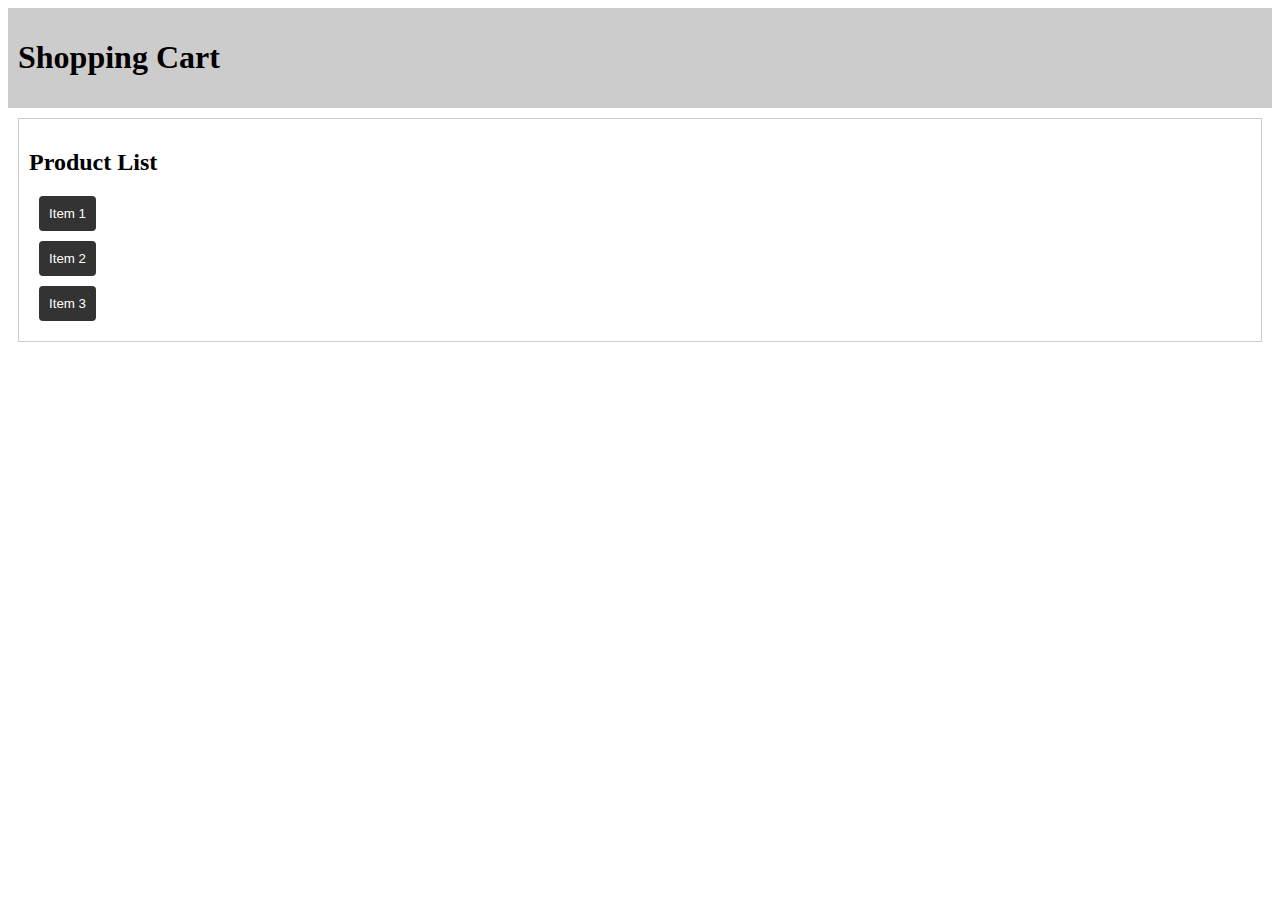
<file: src/main/webapp/cart.html>
<!DOCTYPE html>
<html>
  <head>
    <meta charset="UTF-8">
    <title>Shopping Cart</title>
    <link rel="stylesheet" href="edits/css/cart.css">
  </head>
  <body>
    <header>
      <h1>Shopping Cart</h1>
    </header>
    <main>
      <div class="product-list">
        <h2>Product List</h2>
        <ul>
          <li><button onclick="addToCart()">Item 1</button></li>
          <li><button onclick="addToCart()">Item 2</button></li>
          <li><button onclick="addToCart()">Item 3</button></li>
        </ul>
      </div>
    </main>
    <script type="text/javascript">
      // Retrieve the value of the "cartCount" parameter from the URL
      const urlParams = new URLSearchParams(window.location.search);
      const cartCount = parseInt(urlParams.get('cartCount')) || 0;

      // Set the initial value of the cart count
      document.getElementById("cartbutton").innerHTML = "Cart (" + cartCount + ")";
      document.getElementsByClassName("cart-container")[0].innerHTML = "You have " + cartCount + " item(s) in your cart.";

      // Define the addToCart() function
      function addToCart() {
        cartCount++;
        document.getElementById("cartbutton").innerHTML = "Cart (" + cartCount + ")";
        document.getElementsByClassName("cart-container")[0].innerHTML = "You have " + cartCount + " item(s) in your cart.";
      }
    </script>
  </body>
</html>
</file>
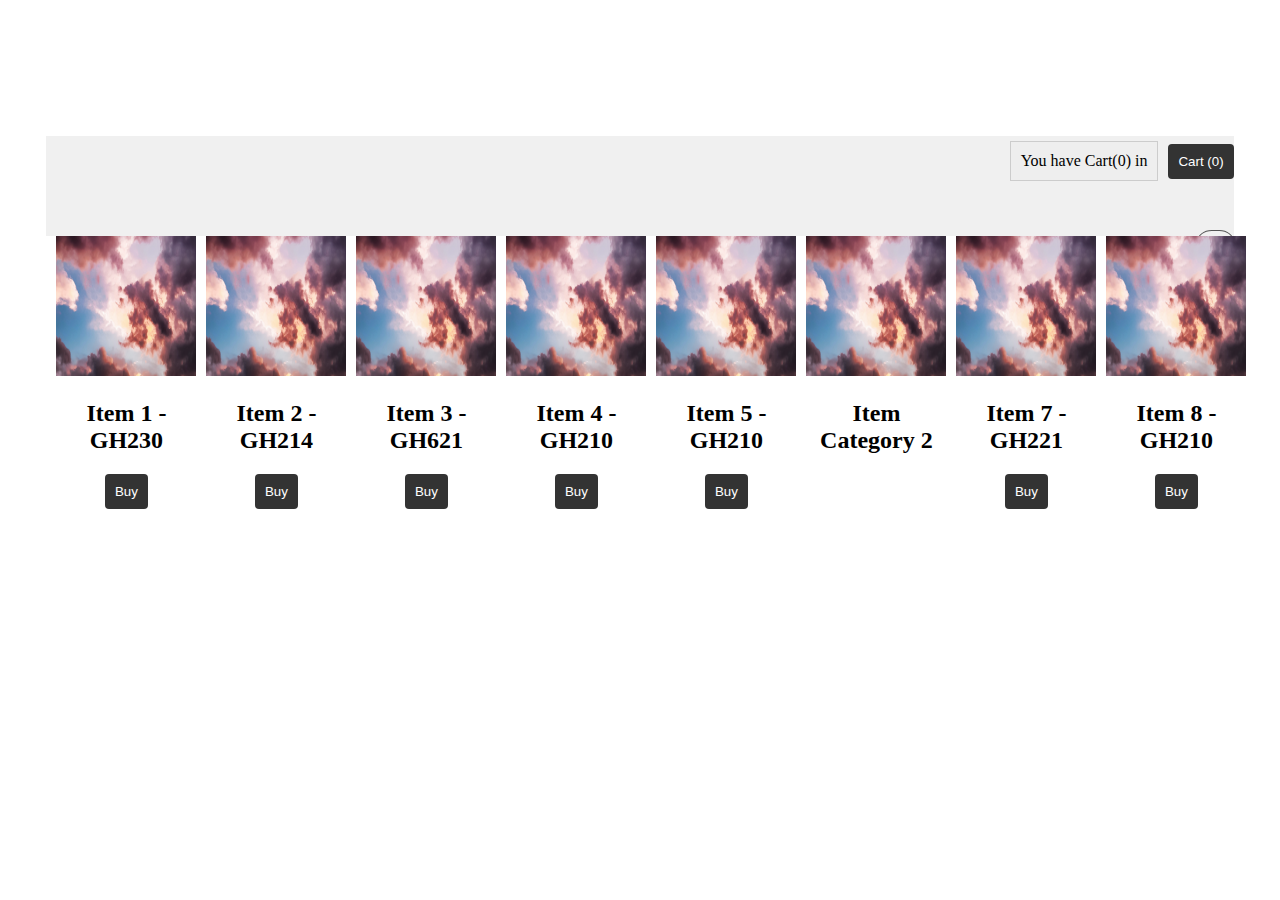
<file: src/main/webapp/shop.html>
<!DOCTYPE html>
<html lang="en">
<head>
	<meta charset="UTF-8">
	<meta name="viewport"
		content="width=device-width, initial-scale=1.0">

	<title>Shop Page</title>
	<link rel="stylesheet" href="edits/css/shop.css">
	   <link rel="stylesheet" href="edits/css/cart.css">
	<script src=
"https://cdnjs.cloudflare.com/ajax/libs/jquery/3.4.0/jquery.min.js">
	</script>
	
	<style>
		body{
		padding:10% 3% 10% 3%;
		text-align:center;
		}
		img{
			height:140px;
				width:140px;
		}
		h1{
		color: #32a852;
		}
		.mode {
			float:right;
		}
		.change {
			cursor: pointer;
			border: 1px solid #555;
			border-radius: 40%;
			width: 20px;
			text-align: center;
			padding: 5px;
			margin-left: 8px;
		}
		.dark{
			background-color: #222;
			color: #e6e6e6;
		}
	</style>
	   <style>
    </style>
	<div style="display: flex; justify-content: flex-end; align-items: center; height: 50px; background-color: #f0f0f0;">
  <p>  
        <div class="cart-container">You have Cart(0) in </div>
   <button onclick="location.href='cart.html'" id="cartbutton">Cart (0)</button></p>
</div>

<div style="display: flex; justify-content: flex-end; align-items: center; height: 50px; background-color: #f0f0f0;">
  <p></p>
</div>
	
</head>
<body>

	<div class="mode">
		Modes:			
		<span class="change">null</span>
	</div>
<!-- Script For AddToCart -->

    <script type="text/javascript">
        var cartCount = 0;
        function addToCart() {
            cartCount++;
            document.getElementById("cartbutton").innerHTML = "Cart (" + cartCount + ")";
            document.getElementsByClassName("cart-container")[0].innerHTML = "You have " + cartCount + " item(s) in .";
        }
    </script>


<div class="container">
<div class="card" style="position: relative; width: 100%; height: 100%;">
<img src="edits/img/pic1.jpg" alt="Example Image">
  <h2>Item 1 - GH230</h2>

  <button onclick="addToCart()">Buy</button>
</div>

<div class="card" style="position: relative; width: 100%; height: 100%;">
<img src="edits/img/pic1.jpg" alt="Example Image">
  <h2>Item 2 - GH214</h2>
  <button onclick="addToCart()">Buy</button>
</div>

<div class="card" style="position: relative; width: 100%; height: 100%;">
<img src="edits/img/pic1.jpg" alt="Example Image">
  <h2>Item 3 - GH621</h2>
  <button onclick="addToCart()">Buy</button>
</div>

<div class="card" style="position: relative; width: 100%; height: 100%;">
<img src="edits/img/pic1.jpg" alt="Example Image">
  <h2>Item 4 - GH210</h2>
  <button onclick="addToCart()">Buy</button>
</div>
<div class="container">
<div class="card" style="position: relative; width: 100%; height: 100%;">
<img src="edits/img/pic1.jpg" alt="Example Image">
  <h2>Item 5 - GH210</h2>
  <button onclick="addToCart()">Buy</button>
</div>

<div class="card" style="position: relative; width: 100%; height: 100%;">
<img src="edits/img/pic1.jpg" alt="Example Image">
  <h2>Item Category 2</h2>
</div>

<div class="card" style="position: relative; width: 100%; height: 100%;">
<img src="edits/img/pic1.jpg" alt="Example Image">
  <h2>Item 7 - GH221</h2>
  <button onclick="addToCart()">Buy</button>
</div>

<div class="card" style="position: relative; width: 100%; height: 100%;">
<img src="edits/img/pic1.jpg" alt="Example Image">
  <h2>Item 8 - GH210</h2>
  <button onclick="addToCart()">Buy</button>
</div>

<!-- Script For Dark Mode And Light Mode -->
	<script>
		$( ".change" ).on("click", function() {
			if( $( "body" ).hasClass( "dark" )) {
				$( "body" ).removeClass( "dark" );
				$( ".change" ).text( "OFF" );
			} else {
				$( "body" ).addClass( "dark" );
				$( ".change" ).text( "ON" );
			}
		});
	</script>
	
	<!-- -Code For Transfering Post Cart - -->

<form action="cart.html" method="POST">
  <input type="hidden" name="addToCartFunction" value="var cartCount=0;function addToCart(){cartCount++;document.getElementById('cartbutton').innerHTML='Cart ('+cartCount+')';document.getElementsByClassName('cart-container')[0].innerHTML='You have '+cartCount+' item(s) in your cart.';}">
  <input type="hidden" name="cartCount" value="0">
</form>

	
</body>
 <script  src="edits/js/#js"></script>
</html>
</file>
<file: src/main/webapp/edits/css/cart.css>
header {
  background-color: #ccc;
  padding: 10px;
  display: flex;
  justify-content: space-between;
  align-items: center;
}

#cartbutton {
  padding: 10px;
  background-color: #333;
  color: #fff;
  border-radius: 4px;
  cursor: pointer;
}

.cart-container {
  margin: 10px;
  padding: 10px;
  background-color: #eee;
  border: 1px solid #ccc;
}

.product-list {
  margin: 10px;
  padding: 10px;
  background-color: #fff;
  border: 1px solid #ccc;
}

ul {
  list-style: none;
  margin: 0;
  padding: 0;
}

li {
  margin: 10px;
}

button {
  padding: 10px;
  background-color: #333;
  color: #fff;
  border: none;
  border-radius: 4px;
  cursor: pointer;
}
</file>
<file: src/main/webapp/edits/css/shop.css>
.container{
	display: flex;
}

.card{
	border-radius: 20px;
	margin-left: 10px;
	height: 200px;
	background-color: #fff;
	flex: 1;
	transition: .3s all ease;
}

 .card:hover{
 flex: 2;
 background-color: rgb(207, 207, 207);
 }
</file>
